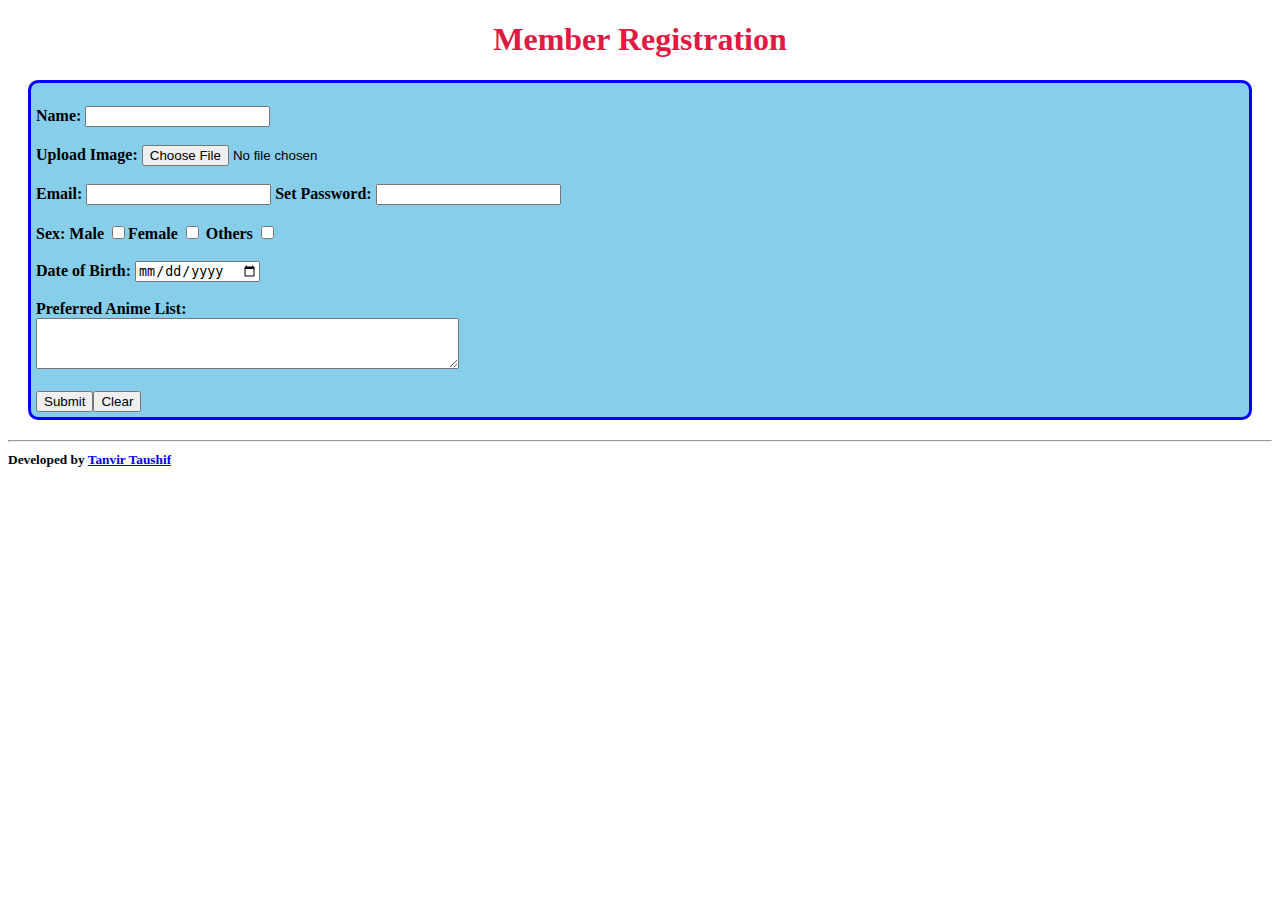
<file: form.html>
<!DOCTYPE html>
<html lang="en">
<head>
    <link rel="stylesheet" href="style.css">
    <link rel="icon" type="image/jpg" href="https://2.bp.blogspot.com/-889-7HVtQCM/XcDi88AGD1I/AAAAAAAAnac/uIdSLLaA3DUwKjPtHgXz3u4lBGTkcuTowCLcBGAsYHQ/s1600/One-Piece-Filler-List-Guide.jpg">
    <title>Member Registration</title>
</head>
<body>
    <h1 align="center">Member Registration</h1>
    <div id="formlist">
        <form action="">
            <br>
            <b>Name: </b><input type="text"><br><br>
            <b>Upload Image: </b><input type="file"><br><br>
            <b>Email: </b><input type="email">     <b>Set Password: </b><input type="password"><br><br>
            <b>Sex: </b><b>Male </b><input type="checkbox"><b>Female </b><input type="checkbox">
            <b>Others </b><input type="checkbox"><br><br>
            <b>Date of Birth: </b><input type="date"><br><br>
            <b>Preferred Anime List: </b><br><textarea rows="3" cols="50"></textarea><br><br>
            <button>Submit</button><button>Clear</button>
        </form>
    </div>
    <hr>
    <small><b>Developed by <a href="https://www.facebook.com/mR.imPerFect.BoY/">Tanvir Taushif</a></b></small>
</body>
</html>
</file>
<file: style.css>
h1{
    color: rgb(224, 26, 66);
}
.animetitle{
    text-align: center;
}
#quote{
    text-align: center;
    color: rgb(87, 4, 136);
}
.mainpic{
    margin-left: 12%;
    height: 350px;
    width: 1100px;
}
#imgtxt{
    background-color: darkorange;
    margin:20px;
    border: 3px solid orangered;
    padding: 5px;
    font-family: Cambria, Cochin, Georgia, Times, 'Times New Roman', serif;
    border-radius: 10px;
}
.description{
    background-color:skyblue;
    margin: 20px;
    border:3px solid blue;
    border-radius: 10px;
    padding: 5px;
}
#formlist{
    background-color: skyblue;
    margin: 20px;
    border:3px solid blue;
    border-radius: 10px;
    padding: 5px;
}
</file>
